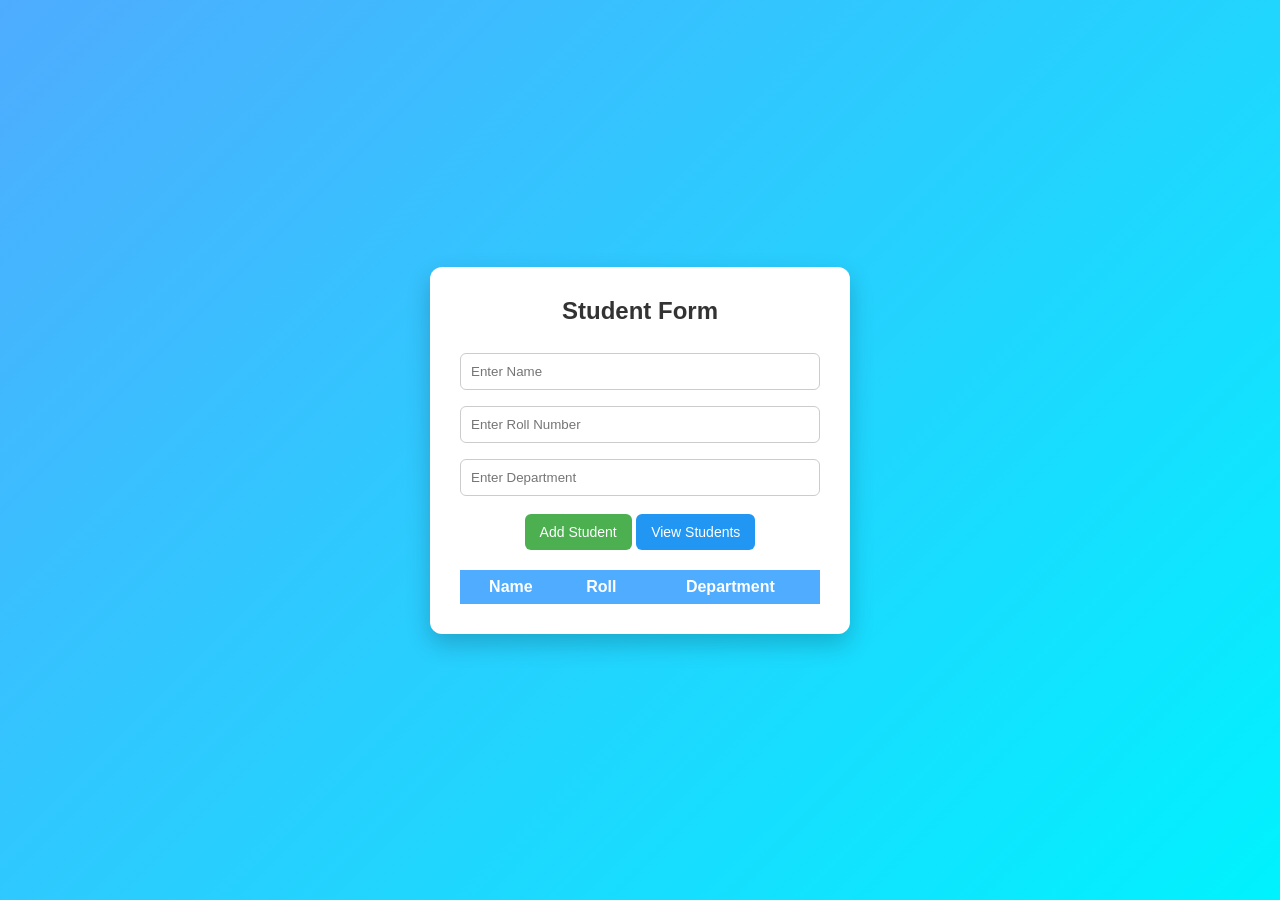
<file: templates/index.html>
<!DOCTYPE html>
<html>

<head>
<title>Student Management System</title>

<style>

*{
margin:0;
padding:0;
box-sizing:border-box;
font-family:Arial, Helvetica, sans-serif;
}

body{
height:100vh;
display:flex;
justify-content:center;
align-items:center;
background:linear-gradient(135deg,#4facfe,#00f2fe);
}

.container{ 
background:white;
padding:30px;
width:420px;
border-radius:12px;
box-shadow:0 10px 25px rgba(0,0,0,0.2);
text-align:center;
}

h2{
margin-bottom:20px;
color:#333;
}

input{
width:100%;
padding:10px;
margin:8px 0;
border:1px solid #ccc;
border-radius:6px;
outline:none;
}

input:focus{
border-color:#4facfe;
}

button{
margin-top:10px;
padding:10px 15px;
border:none;
border-radius:6px;
cursor:pointer;
font-size:14px;
}

.addBtn{
background:#4CAF50;
color:white;
}

.viewBtn{
background:#2196F3;
color:white;
}

button:hover{
opacity:0.9;
}

table{
margin-top:20px;
width:100%;
border-collapse:collapse;
}

th{
background:#4facfe;
color:white;
padding:8px;
}

td{
padding:8px;
border-bottom:1px solid #ddd;
}

tr:hover{
background:#f5f5f5;
}

</style>

</head>

<body>

<div class="container">

<h2>Student Form</h2>

<input type="text" id="name" placeholder="Enter Name">
<input type="text" id="roll" placeholder="Enter Roll Number">
<input type="text" id="dept" placeholder="Enter Department">

<button class="addBtn" onclick="addStudent()">Add Student</button>
<button class="viewBtn" onclick="loadStudents()">View Students</button>

<table id="studentTable">

<tr>
<th>Name</th>
<th>Roll</th>
<th>Department</th>
</tr>

</table>

</div>

<script>

function addStudent(){

let name=document.getElementById("name").value;
let roll=document.getElementById("roll").value;
let dept=document.getElementById("dept").value;

fetch("/add",{
method:"POST",
headers:{
"Content-Type":"application/json"
},
body:JSON.stringify({
name:name,
roll_no:roll,
department:dept
})
})
.then(res=>res.text())
.then(data=>{
alert(data);
});

}

function loadStudents(){

fetch("/students")
.then(res=>res.json())
.then(data=>{

let table=document.getElementById("studentTable");

table.innerHTML=`
<tr>
<th>Name</th>
<th>Roll</th>
<th>Department</th>
</tr>
`;

data.forEach(student=>{

let row=table.insertRow();

row.insertCell(0).innerText=student.name;
row.insertCell(1).innerText=student.roll_no;
row.insertCell(2).innerText=student.department;

});

});

}

</script>

</body>
</html>
</file>
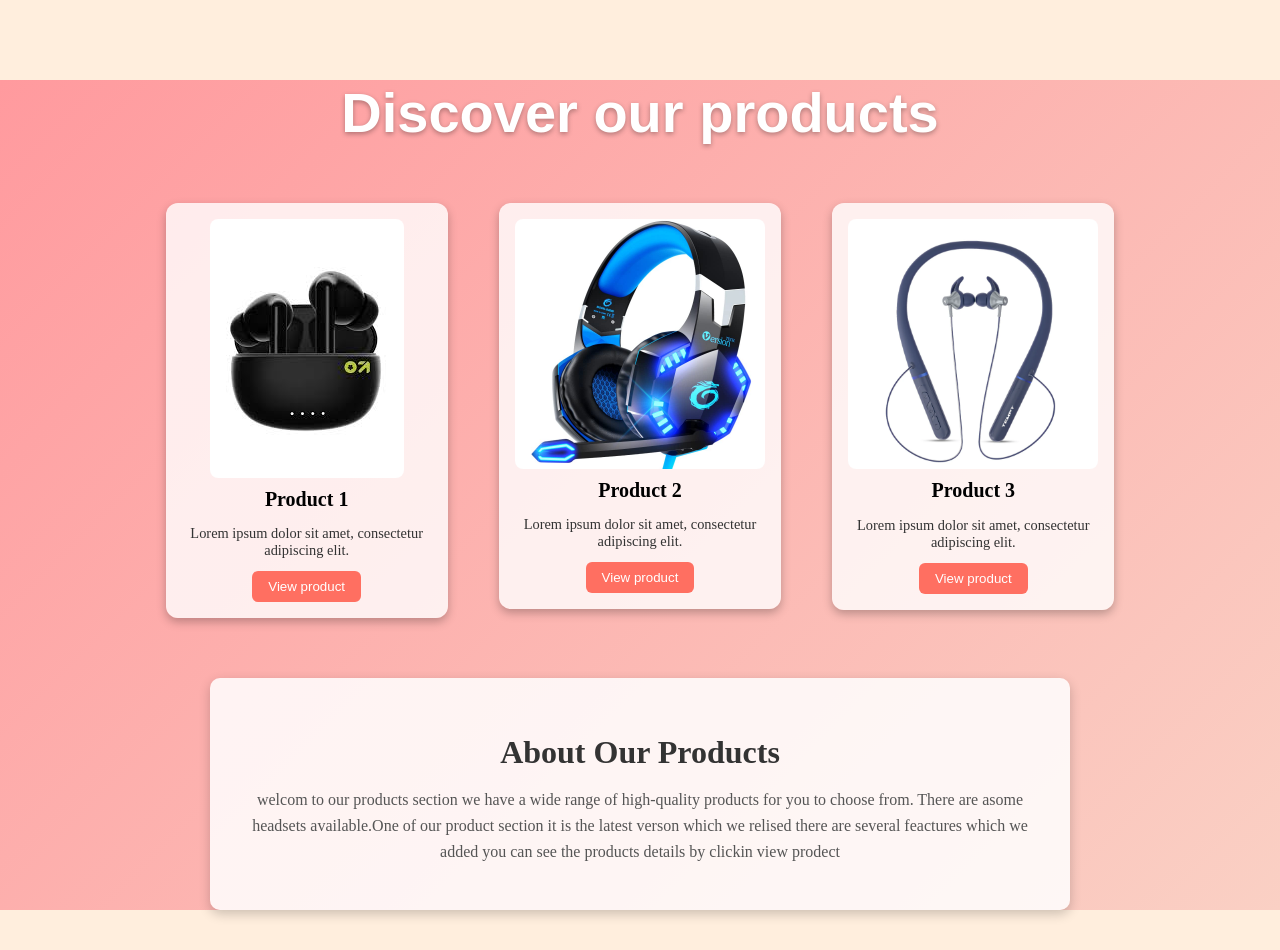
<file: product.html>
<!DOCTYPE html>
<html lang="en">
<head>
    <meta charset="UTF-8">
    <meta name="viewport" content="width=device-width, initial-scale=1.0">
    <title>Document</title>
    <link rel="stylesheet" href="product.css">
</head>
<body>
    <h1>Discover our products</h1>
    <div class="container">
        <div class="card">
            <img src="images.jpg" alt="Product 1">
            <h2>Product 1</h2>
            <p>Lorem ipsum dolor sit amet, consectetur adipiscing elit.</p>
            <a href="product1.html"><button>View product</button></a>
        </div>
        <div class="card">
            <img src="image2.jpg" alt="Product 2">
            <h2>Product 2</h2>
            <p>Lorem ipsum dolor sit amet, consectetur adipiscing elit.</p>
            <a href="product2.html"><button>View product</button></a>
        </div>
        <div class="card">
            <img src="SpiritBlue1.webp" alt="Product 3">
            <h2>Product 3</h2>
            <p>Lorem ipsum dolor sit amet, consectetur adipiscing elit.</p>
            <a href="product3.html"><button>View product</button></a>
        </div>
    </div>
    <div class="about products">
            <h2>About Our Products</h2>
            <p>welcom to our products section we have a wide range of high-quality products for you to choose from. There are  asome headsets available.One of our product section it is the latest verson which we relised there are several feactures which we added you can see the products details by clickin view prodect</p>
        </div>
</body>
</html>
</file>
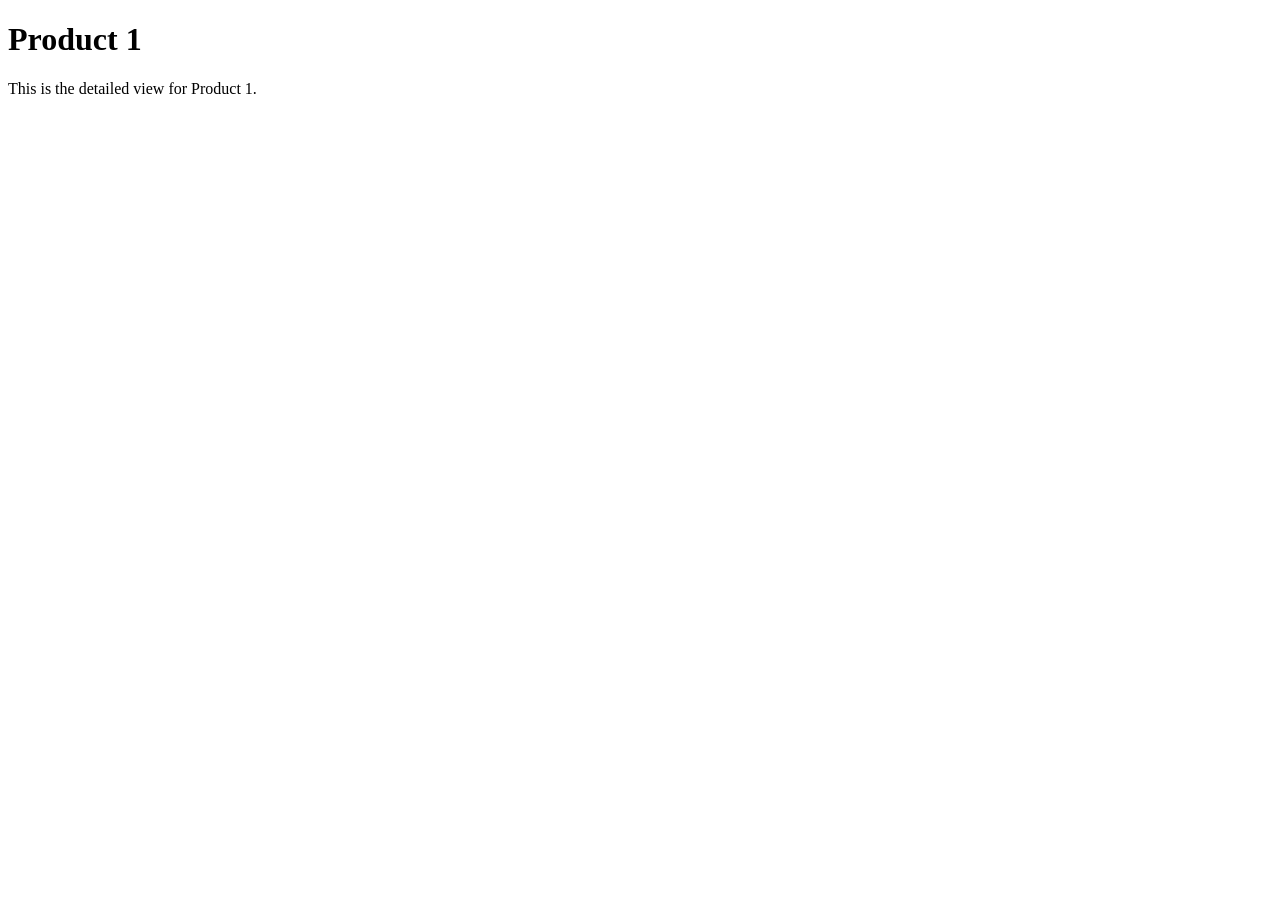
<file: product1.html>
<!DOCTYPE html>
<html lang="en">
<head>
    <meta charset="UTF-8">
    <meta name="viewport" content="width=device-width, initial-scale=1.0">
    <title>Document</title>
</head>
<body>
    <h1>Product 1</h1>
    <p>This is the detailed view for Product 1.</p>
</body>
</html>
</file>
<file: product.css>
h1 {
    font-family: 'Segoe UI', Tahoma, Geneva, Verdana, sans-serif;
    font-size: 3.5rem;
    text-align: center;
    margin-top: 80px;
    /* solid white text */
    color: #ffffff;
    text-shadow: 0 2px 5px rgba(0,0,0,0.3);
    animation: float3D 5s ease-in-out infinite, scalePulse 4s ease-in-out infinite;
}

body {
    /* allow content to expand and scroll */
    position: relative;
    margin: 0;
    overflow: auto;
    /* solid fallback background color */
    background-color: #ffeedd;
}

/* layout for the three divs */
.container {
    display: flex;
    justify-content: space-around;
    align-items: flex-start;
    padding: 20px;
    max-width: 1000px;
    margin: 0 auto;
}

.card {
    background: rgba(255, 255, 255, 0.8);
    border-radius: 12px;
    box-shadow: 0 4px 10px rgba(0,0,0,0.25);
    padding: 16px;
    width: 250px;
    text-align: center;
    transition: transform 0.3s, box-shadow 0.3s, background 0.3s;
    animation: cardFloat 6s ease-in-out infinite;
}

.card:hover {
    transform: translateY(-10px) scale(1.05) rotateY(3deg);
    box-shadow: 0 8px 20px rgba(0,0,0,0.35);
    background: rgba(255,255,255,0.95);
}

@keyframes cardFloat {
    0%,100% {transform: translateY(0) rotateY(0);}    
    50% {transform: translateY(-5px) rotateY(2deg);}   
}

.card img {
    border-radius: 8px;
    max-width: 100%;
    display: block;
    margin: 0 auto 10px;
}

.card h2 {
    margin: 10px 0 6px;
    font-size: 1.25rem;
}

.card p {
    font-size: 0.9rem;
    color: #333;
    margin-bottom: 12px;
}

.card button {
    background-color: #ff6f61;
    border: none;
    color: white;
    padding: 8px 16px;
    border-radius: 6px;
    cursor: pointer;
    transition: background 0.3s;
}

.card button:hover {
    background-color: #e55b4d;
}

/* about products section */
.about.products {
    background: rgba(255, 255, 255, 0.85);
    border-radius: 10px;
    padding: 30px;
    max-width: 800px;
    margin: 40px auto;
    text-align: center;
    box-shadow: 0 4px 12px rgba(0,0,0,0.2);
    opacity: 0;
    transform: translateY(20px);
    animation: fadeSlideIn 1.5s ease-out forwards;
}

.about.products h2 {
    margin-bottom: 15px;
    font-size: 2rem;
    color: #333;
}

@keyframes fadeSlideIn {
    to {opacity: 1; transform: translateY(0);}    
}

.about.products p {
    font-size: 1rem;
    line-height: 1.6;
    color: #555;
}
/* animated background layer */
body::before {
    content: "";
    position: absolute;
    inset: 0;
    z-index: -1;
    /* fallback color in case gradient fails */
    background-color: #ffeedd;
    background: linear-gradient(135deg,
        #ff9a9e 0%,
        #fad0c4 25%,
        #fad0c4 50%,
        #fbc2eb 75%,
        #a6c0fe 100%
    );
    background-size: 400% 400%;
    animation: gradientShift 15s ease infinite,
               rotate3D 20s linear infinite;
    transform-origin: center;
}

@keyframes gradientShift {
    0% {background-position: 0% 50%;}
    50% {background-position: 100% 50%;}
    100% {background-position: 0% 50%;}
}

@keyframes rotate3D {
    0% {transform: perspective(800px) rotateX(0) rotateY(0);}    
    25% {transform: perspective(800px) rotateX(10deg) rotateY(20deg);}  
    50% {transform: perspective(800px) rotateX(-10deg) rotateY(40deg);} 
    75% {transform: perspective(800px) rotateX(10deg) rotateY(60deg);}  
    100% {transform: perspective(800px) rotateX(0) rotateY(0);}   
}

@keyframes float3D {
    0%,100% {transform: perspective(500px) translateZ(0) rotateY(0);}   
    50% {transform: perspective(500px) translateZ(20px) rotateY(15deg);}  
}

@keyframes scalePulse {
    0%,100% {transform: scale(1);}    
    50% {transform: scale(1.1);}   
}
</file>
